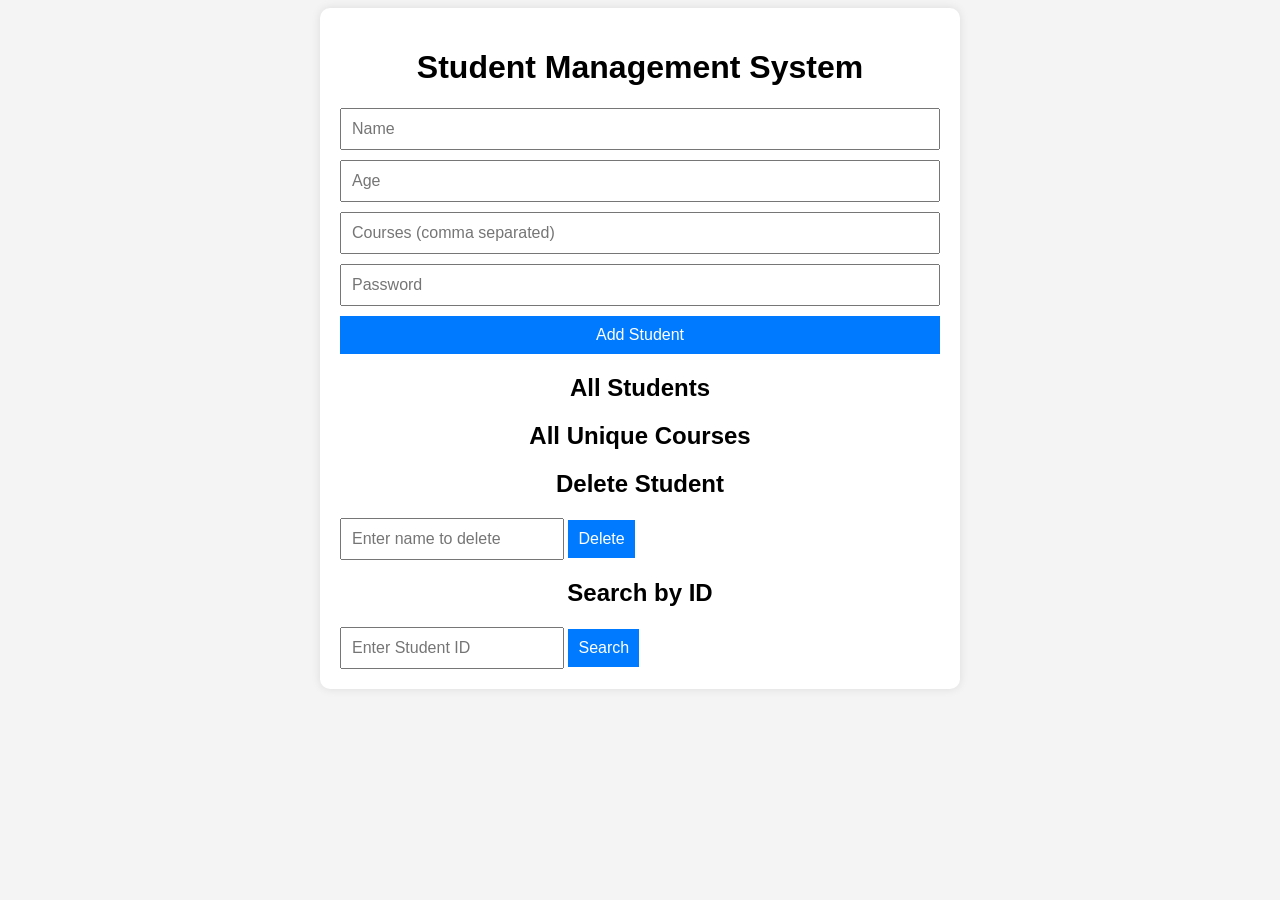
<file: index.html>
<!DOCTYPE html>
<html lang="en">
<head>
    <meta charset="UTF-8">
    <meta name="viewport" content="width=device-width, initial-scale=1.0">
    <title>Student Management System</title>
    <link rel="stylesheet" href="style.css">
</head>
<body>
    <div class="container">
        <h1>Student Management System</h1>

        <!-- Add Student Form -->
        <form id="studentForm">
            <input type="text" id="name" placeholder="Name" required>
            <input type="number" id="age" placeholder="Age" required>
            <input type="text" id="courses" placeholder="Courses (comma separated)" required>
            <input type="password" id="password" placeholder="Password" required>
            <button type="submit">Add Student</button>
        </form>

        <!-- Student List -->
        <h2>All Students</h2>
        <ul id="studentList"></ul>

        <!-- Unique Courses -->
        <h2>All Unique Courses</h2>
        <ul id="courseList"></ul>

        <!-- Delete Student -->
        <h2>Delete Student</h2>
        <input type="text" id="deleteName" placeholder="Enter name to delete">
        <button id="deleteBtn">Delete</button>

        <!-- Search Student by ID -->
        <h2>Search by ID</h2>
        <input type="number" id="searchId" placeholder="Enter Student ID">
        <button id="searchBtn">Search</button>
        <div id="searchResult"></div>
    </div>

    <script src="script.js"></script>
</body>
</html>
</file>
<file: style.css>
body {
    font-family: Arial, sans-serif;
    background: #f4f4f4;
}

.container {
    max-width: 600px;
    margin: auto;
    background: #fff;
    padding: 20px;
    border-radius: 10px;
    box-shadow: 0 0 10px rgba(0,0,0,0.1);
}

h1, h2 {
    text-align: center;
}

form {
    display: flex;
    flex-direction: column;
    gap: 10px;
}

input, button {
    padding: 10px;
    font-size: 16px;
}

button {
    background: #007bff;
    color: white;
    border: none;
    cursor: pointer;
}

button:hover {
    background: #0056b3;
}

ul {
    list-style: none;
    padding: 0;
}

li {
    background: #f9f9f9;
    margin: 5px 0;
    padding: 10px;
    border-left: 5px solid #007bff;
}
</file>
<file: Techminds-student-management/style.css>
body {
    font-family: Arial, sans-serif;
    background: #f4f4f4;
}

.container {
    max-width: 600px;
    margin: auto;
    background: #fff;
    padding: 20px;
    border-radius: 10px;
    box-shadow: 0 0 10px rgba(0,0,0,0.1);
}

h1, h2 {
    text-align: center;
}

form {
    display: flex;
    flex-direction: column;
    gap: 10px;
}

input, button {
    padding: 10px;
    font-size: 16px;
}

button {
    background: #007bff;
    color: white;
    border: none;
    cursor: pointer;
}

button:hover {
    background: #0056b3;
}

ul {
    list-style: none;
    padding: 0;
}

li {
    background: #f9f9f9;
    margin: 5px 0;
    padding: 10px;
    border-left: 5px solid #007bff;
}
</file>
